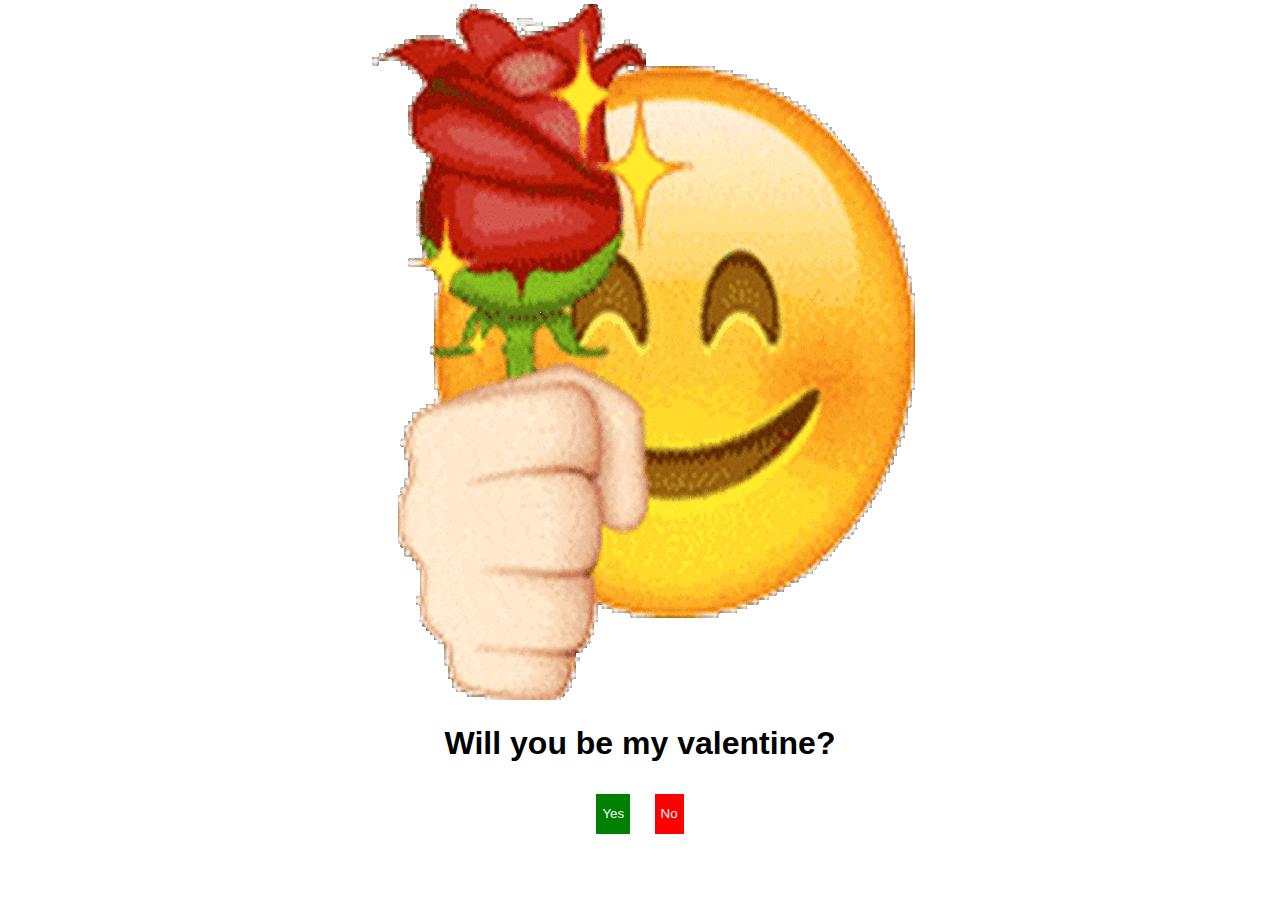
<file: will-you-be-my-valentine-main/index.html>
<!DOCTYPE html>
<html lang="en">
  <head>
    <meta charset="UTF-8" />
    <meta name="viewport" content="width=device-width, initial-scale=1.0" />
    <title>Import Question</title>
    <link rel="stylesheet" href="./public/css/style.css" />
  </head>
  <body>
    <div class="container">
        <img id="banner" src="./public/images/mid.gif" />

      </div>
      <h1>Will you be my valentine?</h1>
      <div class="buttons">
        <button id="yes-button"><p>Yes</p></button>
        <button id="no-button"><p>No</p></button>
      </div>
      <div class="message">
        <h2>I love you my jean</h2>
  
      </div>
    </div>
    <script src="./public/js/script.js"></script>
  </body>
</html>
</file>
<file: will-you-be-my-valentine-main/public/css/style.css>
body {
    background-color: white;
    font-family: Arial, sans-serif;
    margin: 0;
    padding: 0;
    display: flex;
    justify-content: center;
    align-items: center;
    flex-direction: column;
}

.buttons-val {
    display: flex;
    justify-content: center;
    margin-top: 20px;
    flex-direction: row;
    align-items: end;
    flex-wrap: wrap;
}

#no-button {
    margin: 0 10px;
    color: white;
    background-color: red;
    height: 40px !important;
    width: auto;
    border: none;
    cursor: pointer;
    margin-top: 10px;

    p {
        margin: 0;
        object-fit: contain;
    }
}

#yes-button {
    margin: 0 10px;
    color: white;
    border: none;
    background-color: green;
    cursor: pointer;
    height: 40px;

    p {
        margin: 0;
        object-fit: contain;
    }
}

/* Make responsive for mobile */
@media (max-width: 768px) {
    body {
        padding: 0 20px;
    }
}

.container-banner-val {
    display: flex;
    justify-content: center;
    align-items: center;
    flex-direction: column;
    margin-top: 20px;
    padding: 20px;
    text-align: center;
}

.message {
    display: none;
}

.banner-gif {
    width: 100%;
    height: auto;
    margin-top: 20px;

    img {
        width: auto;
        height: 250px;
    }
}

/* Path: /js/script.js */
</file>
